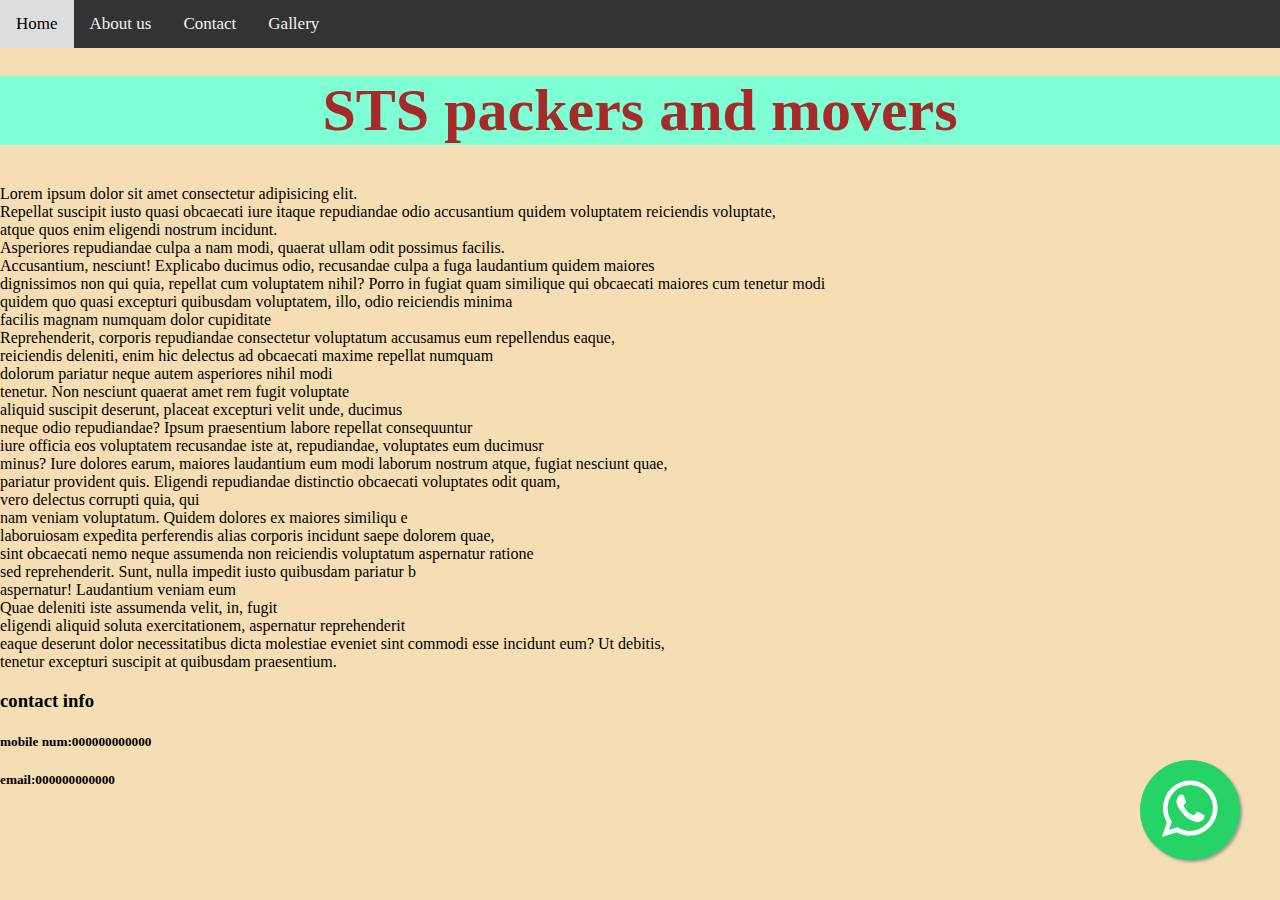
<file: index.html>
<html>
    <head>
        <link rel="stylesheet" href="style.css">
        <link rel="stylesheet" href="https://maxcdn.bootstrapcdn.com/font-awesome/4.5.0/css/font-awesome.min.css">

    </head>
    <body>
        <br><br>
     <h1>STS packers and movers</h1>
     
<div class="navbar">
    <a href="index.html">Home</a>
    <a href="availability.html">About us</a>
    <a href="contact.html">Contact</a>
    <a href="gallery.html">Gallery</a>
  </div>
        <p>Lorem ipsum dolor sit amet consectetur adipisicing elit. <br> Repellat suscipit iusto quasi obcaecati iure itaque repudiandae odio accusantium quidem voluptatem reiciendis voluptate, <br> atque quos enim eligendi nostrum incidunt. <br> Asperiores repudiandae culpa a nam modi, quaerat ullam odit possimus facilis. <br> Accusantium, nesciunt! Explicabo ducimus odio, recusandae culpa a fuga laudantium quidem maiores <br> dignissimos non qui quia, repellat cum voluptatem nihil? Porro in fugiat quam similique qui obcaecati maiores cum tenetur modi <br> quidem quo quasi excepturi quibusdam voluptatem, illo, odio reiciendis minima <br> facilis magnam numquam dolor cupiditate <br> Reprehenderit, corporis repudiandae consectetur voluptatum accusamus eum repellendus eaque, <br> reiciendis deleniti, enim hic delectus ad obcaecati maxime repellat numquam <br> dolorum pariatur neque autem asperiores nihil modi <br> tenetur. Non nesciunt quaerat amet rem fugit voluptate <br> aliquid suscipit deserunt, placeat excepturi velit unde, ducimus <br> neque odio repudiandae? Ipsum praesentium labore repellat consequuntur <br> iure officia eos voluptatem recusandae iste at, repudiandae, voluptates eum ducimusr <br>  minus? Iure dolores earum, maiores laudantium eum modi laborum nostrum atque, fugiat nesciunt quae, <br> pariatur provident quis. Eligendi repudiandae distinctio obcaecati voluptates odit quam, <br> vero delectus corrupti quia, qui <br> nam veniam voluptatum. Quidem dolores ex maiores similiqu e <br> laboruiosam expedita perferendis alias corporis incidunt saepe dolorem quae, <br> sint obcaecati nemo neque assumenda non reiciendis voluptatum aspernatur ratione <br> sed reprehenderit. Sunt, nulla impedit iusto quibusdam pariatur b <picture>
    
        <br> aspernatur! Laudantium veniam eum <br> Quae deleniti iste assumenda velit, in, fugit <br> eligendi aliquid soluta exercitationem, aspernatur reprehenderit <br> eaque deserunt dolor necessitatibus dicta molestiae eveniet sint commodi esse incidunt eum? Ut debitis,<br> tenetur excepturi suscipit at quibusdam praesentium.
        </p>
        <a href="https://wa.me/918754640274" class="whatsapp_float" target="_blank"> <i class="fa fa-whatsapp whatsapp-icon"></i></a>    

        <hy1>
            <h3>contact info</h3>
            <h5>mobile num:000000000000</h5>
            <h5>email:000000000000</h5>
        </hy1>
     
        
    </body>









</html>
</file>
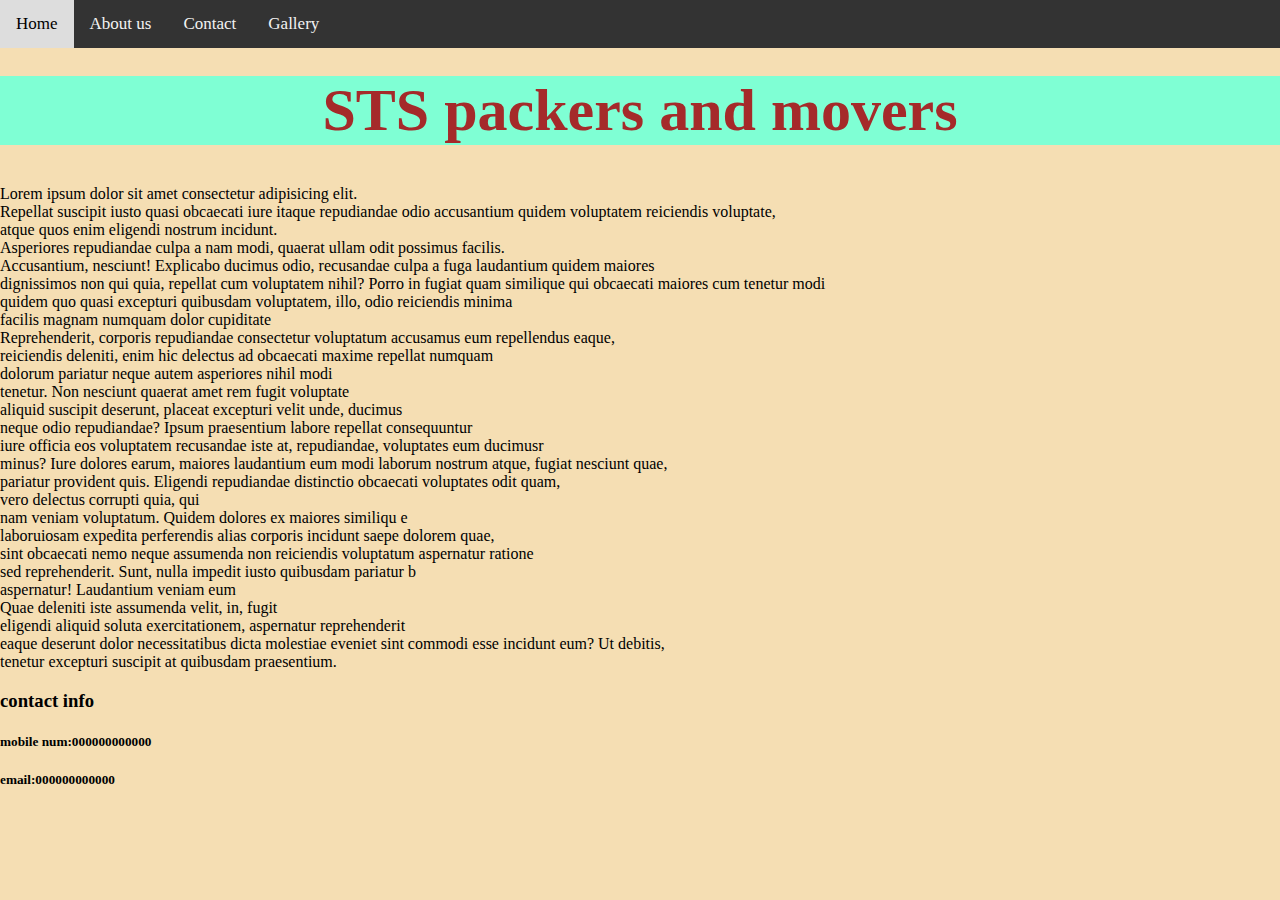
<file: availability.html>
<html>
    <head>
        <link rel="stylesheet" href="style.css">

    </head>
    <body>
        <br><br>
     <h1>STS packers and movers</h1>
     
<div class="navbar">
    <a href="index.html">Home</a>
    <a href="availability.html">About us</a>
    <a href="contact.html">Contact</a>
    <a href="gallery.html">Gallery</a>
  </div>
        <p>Lorem ipsum dolor sit amet consectetur adipisicing elit. <br> Repellat suscipit iusto quasi obcaecati iure itaque repudiandae odio accusantium quidem voluptatem reiciendis voluptate, <br> atque quos enim eligendi nostrum incidunt. <br> Asperiores repudiandae culpa a nam modi, quaerat ullam odit possimus facilis. <br> Accusantium, nesciunt! Explicabo ducimus odio, recusandae culpa a fuga laudantium quidem maiores <br> dignissimos non qui quia, repellat cum voluptatem nihil? Porro in fugiat quam similique qui obcaecati maiores cum tenetur modi <br> quidem quo quasi excepturi quibusdam voluptatem, illo, odio reiciendis minima <br> facilis magnam numquam dolor cupiditate <br> Reprehenderit, corporis repudiandae consectetur voluptatum accusamus eum repellendus eaque, <br> reiciendis deleniti, enim hic delectus ad obcaecati maxime repellat numquam <br> dolorum pariatur neque autem asperiores nihil modi <br> tenetur. Non nesciunt quaerat amet rem fugit voluptate <br> aliquid suscipit deserunt, placeat excepturi velit unde, ducimus <br> neque odio repudiandae? Ipsum praesentium labore repellat consequuntur <br> iure officia eos voluptatem recusandae iste at, repudiandae, voluptates eum ducimusr <br>  minus? Iure dolores earum, maiores laudantium eum modi laborum nostrum atque, fugiat nesciunt quae, <br> pariatur provident quis. Eligendi repudiandae distinctio obcaecati voluptates odit quam, <br> vero delectus corrupti quia, qui <br> nam veniam voluptatum. Quidem dolores ex maiores similiqu e <br> laboruiosam expedita perferendis alias corporis incidunt saepe dolorem quae, <br> sint obcaecati nemo neque assumenda non reiciendis voluptatum aspernatur ratione <br> sed reprehenderit. Sunt, nulla impedit iusto quibusdam pariatur b <picture>
    
        <br> aspernatur! Laudantium veniam eum <br> Quae deleniti iste assumenda velit, in, fugit <br> eligendi aliquid soluta exercitationem, aspernatur reprehenderit <br> eaque deserunt dolor necessitatibus dicta molestiae eveniet sint commodi esse incidunt eum? Ut debitis,<br> tenetur excepturi suscipit at quibusdam praesentium.
        </p>
                

        <hy1>
            <h3>contact info</h3>
            <h5>mobile num:000000000000</h5>
            <h5>email:000000000000</h5>
        </hy1>
     
        
    </body>









</html>
</file>
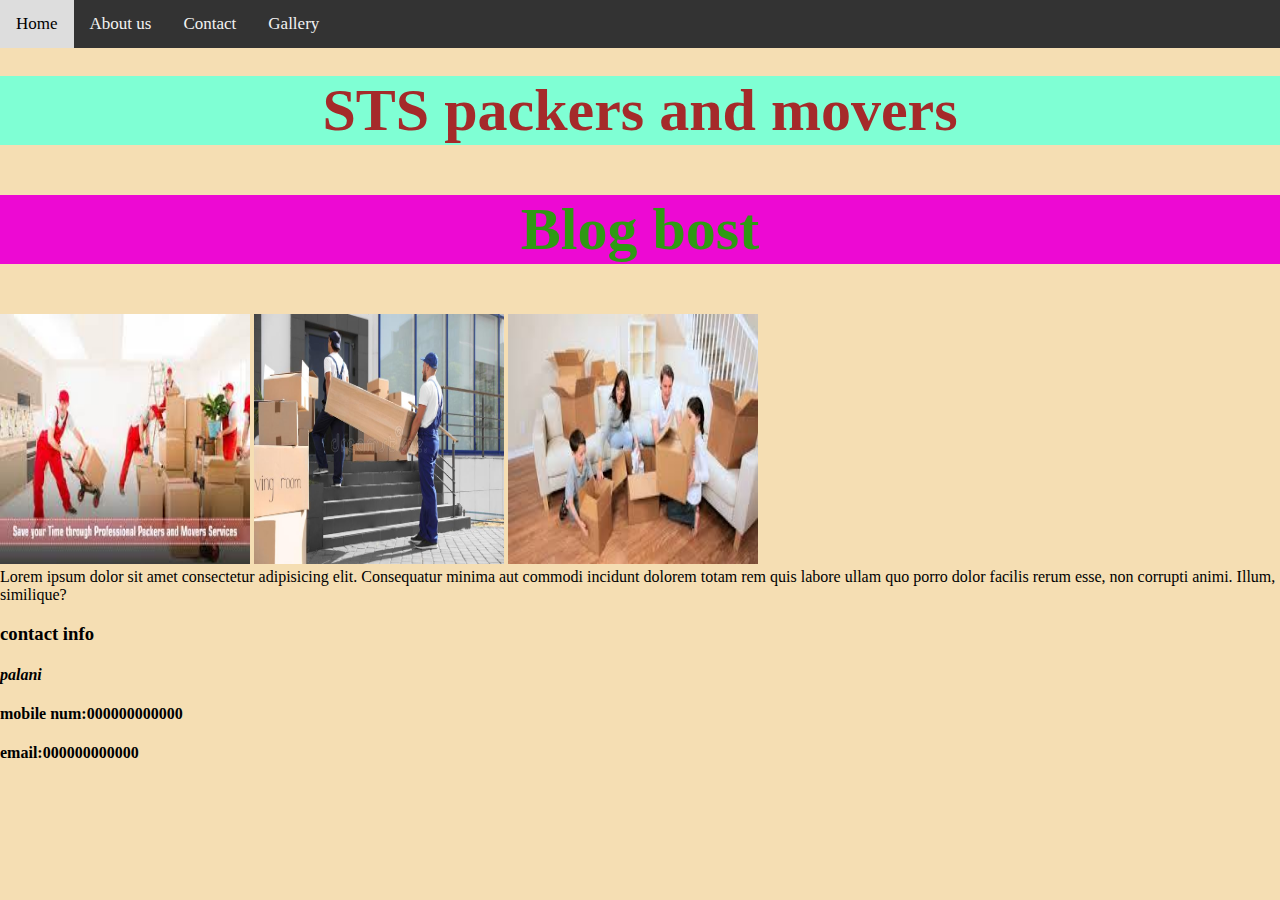
<file: contact.html>
<html>
    <head>
        <link rel="stylesheet" href="style.css">

    </head>
    <body>
        <br><br>
     <h1>STS packers and movers</h1>
     <div class="navbar">
        <a href="index.html">Home</a>
        <a href="availability.html">About us</a>
        <a href="contact.html">Contact</a>
        <a href="gallery.html">Gallery</a>
      </div>
      <h2>Blog bost</h2>
      <img src="workers2.jpg" alt="worker" height="250px" width="250px">
      <img src="workers3.jpg" alt="worker" height="250px" width="250px">
      <img src="workers4.jpg" alt="worker" height="250px" width="250px"><br>
      Lorem ipsum dolor sit amet consectetur adipisicing elit. Consequatur minima aut commodi incidunt dolorem totam rem quis labore ullam quo porro dolor facilis rerum esse, non corrupti animi. Illum, similique?
  <hy1>
    <h3>contact info</h3>
    <h4><address>palani</address></h4>

    <h4>mobile num:000000000000</h4>
    <h4>email:000000000000</h4>
</hy1>
                
     
        
    </body>









</html>
</file>
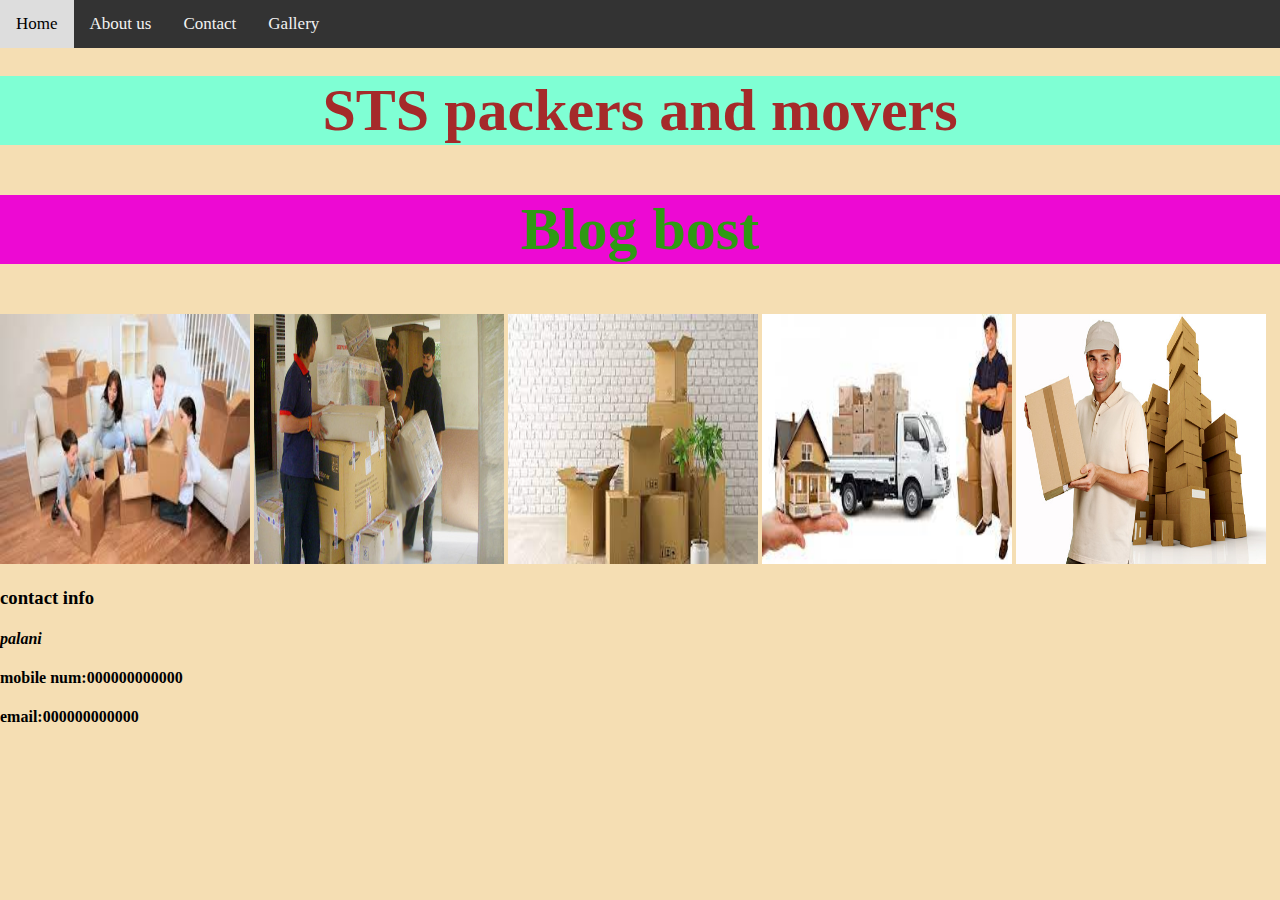
<file: gallery.html>
<html>
    <head>
        <link rel="stylesheet" href="style.css">

    </head>
    <body>
        <br><br>
     <h1>STS packers and movers</h1>
     <div class="navbar">
        <a href="index.html">Home</a>
        <a href="availability.html">About us</a>
        <a href="contact.html">Contact</a>
        <a href="gallery.html">Gallery</a>
      </div>
      <h2>Blog bost</h2>
      <img src="workers4.jpg" alt="worker" height="250px" width="250px">
      <img src="workers5.jpg" alt="worker" height="250px" width="250px">
      <img src="workers6.jpg" alt="worker" height="250px" width="250px">
      <img src="workers7.jpg" alt="worker" height="250px" width="250px">
      <img src="workers8.jpg" alt="worker" height="250px" width="250px">
  <hy1>
    <h3>contact info</h3>
    <h4><address>palani</address></h4>

    <h4>mobile num:000000000000</h4>
    <h4>email:000000000000</h4>
</hy1>
                
     
        
    </body>









</html>
</file>
<file: style.css>
h1{
    text-align: center;
    color: brown;
    font-size: 60px;
    text-size-adjust: 40px;
    background-color: aquamarine;
}
h2{
    text-align: center;
    color:#2f9914;
    font-size: 60px;
    text-size-adjust: 40px;
    background-color: #ed09d3;
}
body {margin:0;}

.navbar {
  overflow: hidden;
  background-color: #333;
  position: fixed;
  top: 0;
  width: 100%;
}

.navbar a {
  float: left;
  display: block;
  color: #f2f2f2;
  text-align: center;
  padding: 14px 16px;
  text-decoration: none;
  font-size: 17px;
}

.navbar a:hover {
  background: #ddd;
  color: black;
}
.main {
    padding: 16px;
    margin-top: 30px;
    height: 1500px; /* Used in this example to enable scrolling */
  }
body{
    background-color:wheat;
}

/* for desktop */
.whatsapp_float {
  position:fixed;
  width:100px;
  height:100px;
  bottom:40px;
  right:40px;
  background-color:#25d366;
  color:#FFF;
  border-radius:50px;
  text-align:center;
         font-size:65px;
  box-shadow: 2px 2px 3px #999;
         z-index:100;
 }
 
 .whatsapp-icon {
  margin-top:16px;
 }
 /* for mobile */
 @media screen and (max-width: 900px){
      .whatsapp-icon {
   margin-top:400px;
      }
     .whatsapp_float {
         width: 160px;
         height: 160px;
         bottom: 80px;
         right: 40px;
         font-size: 140px;
     }
 }
</file>
